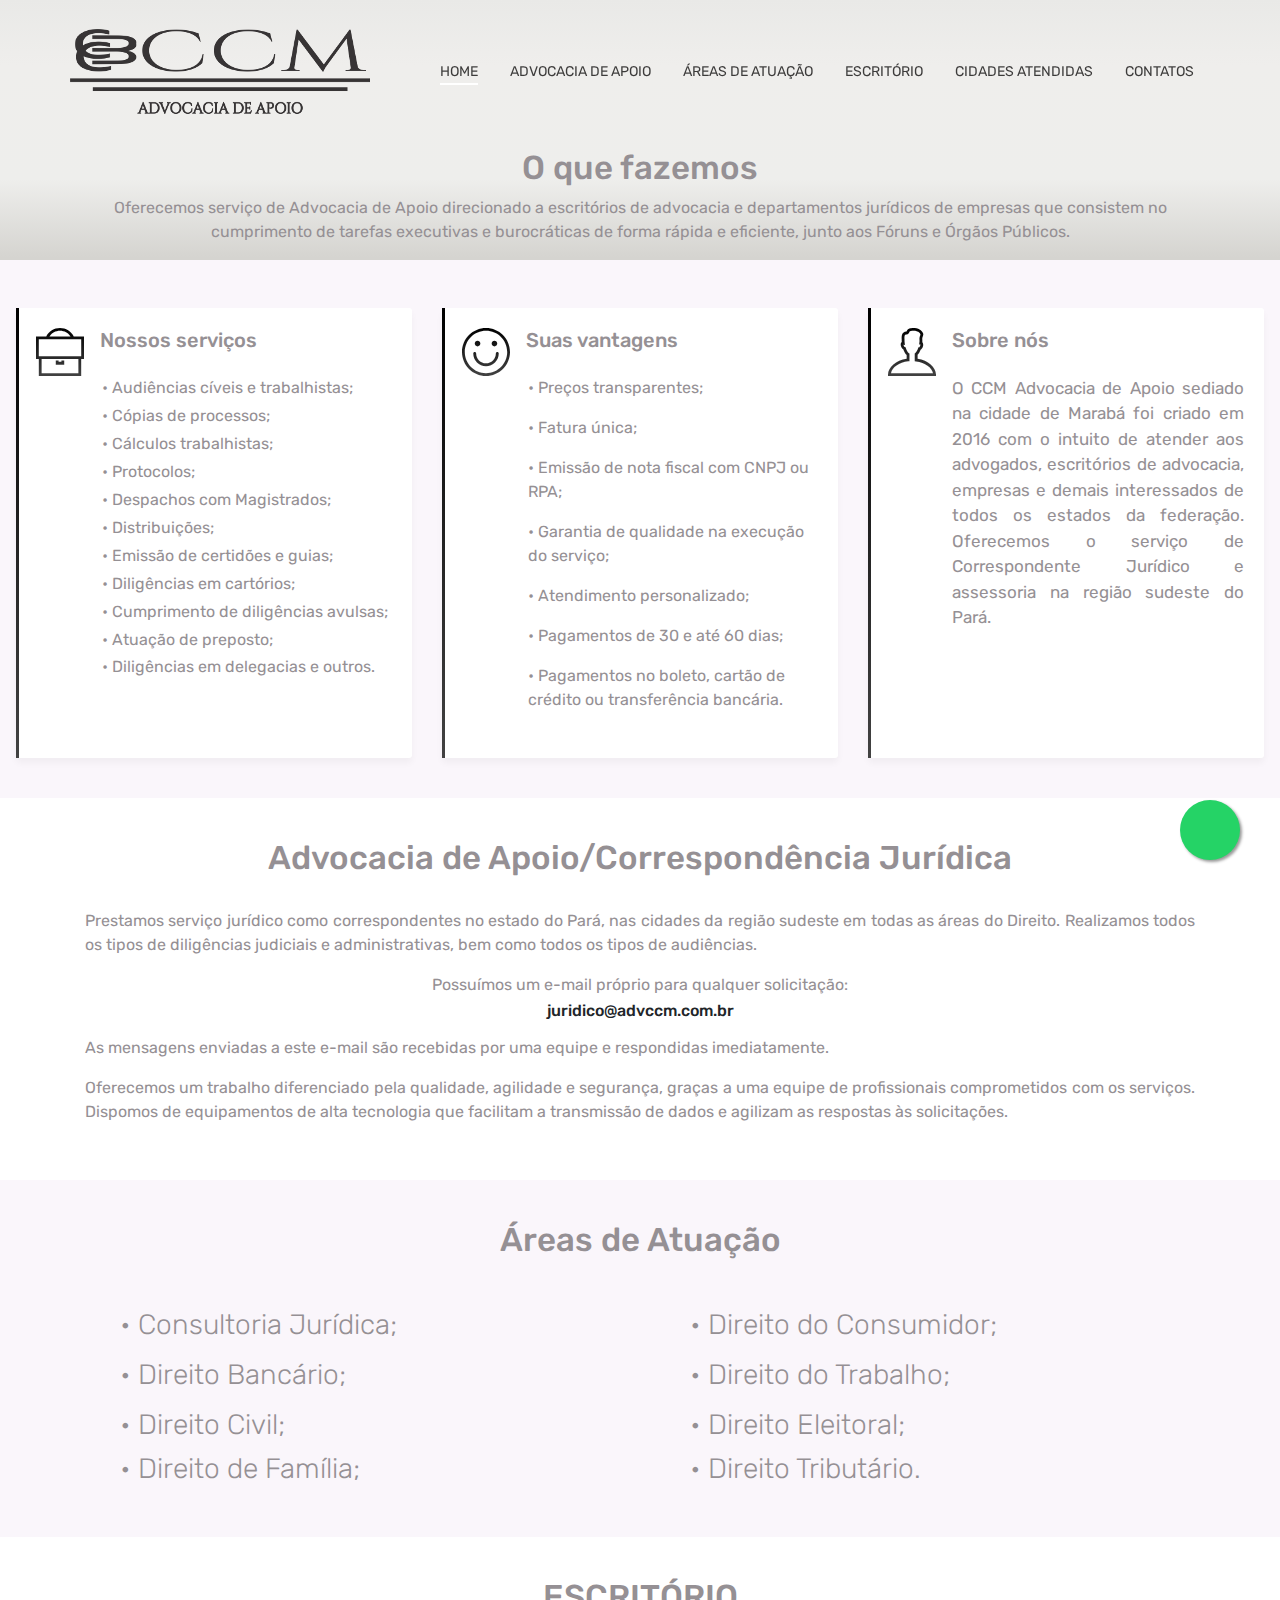
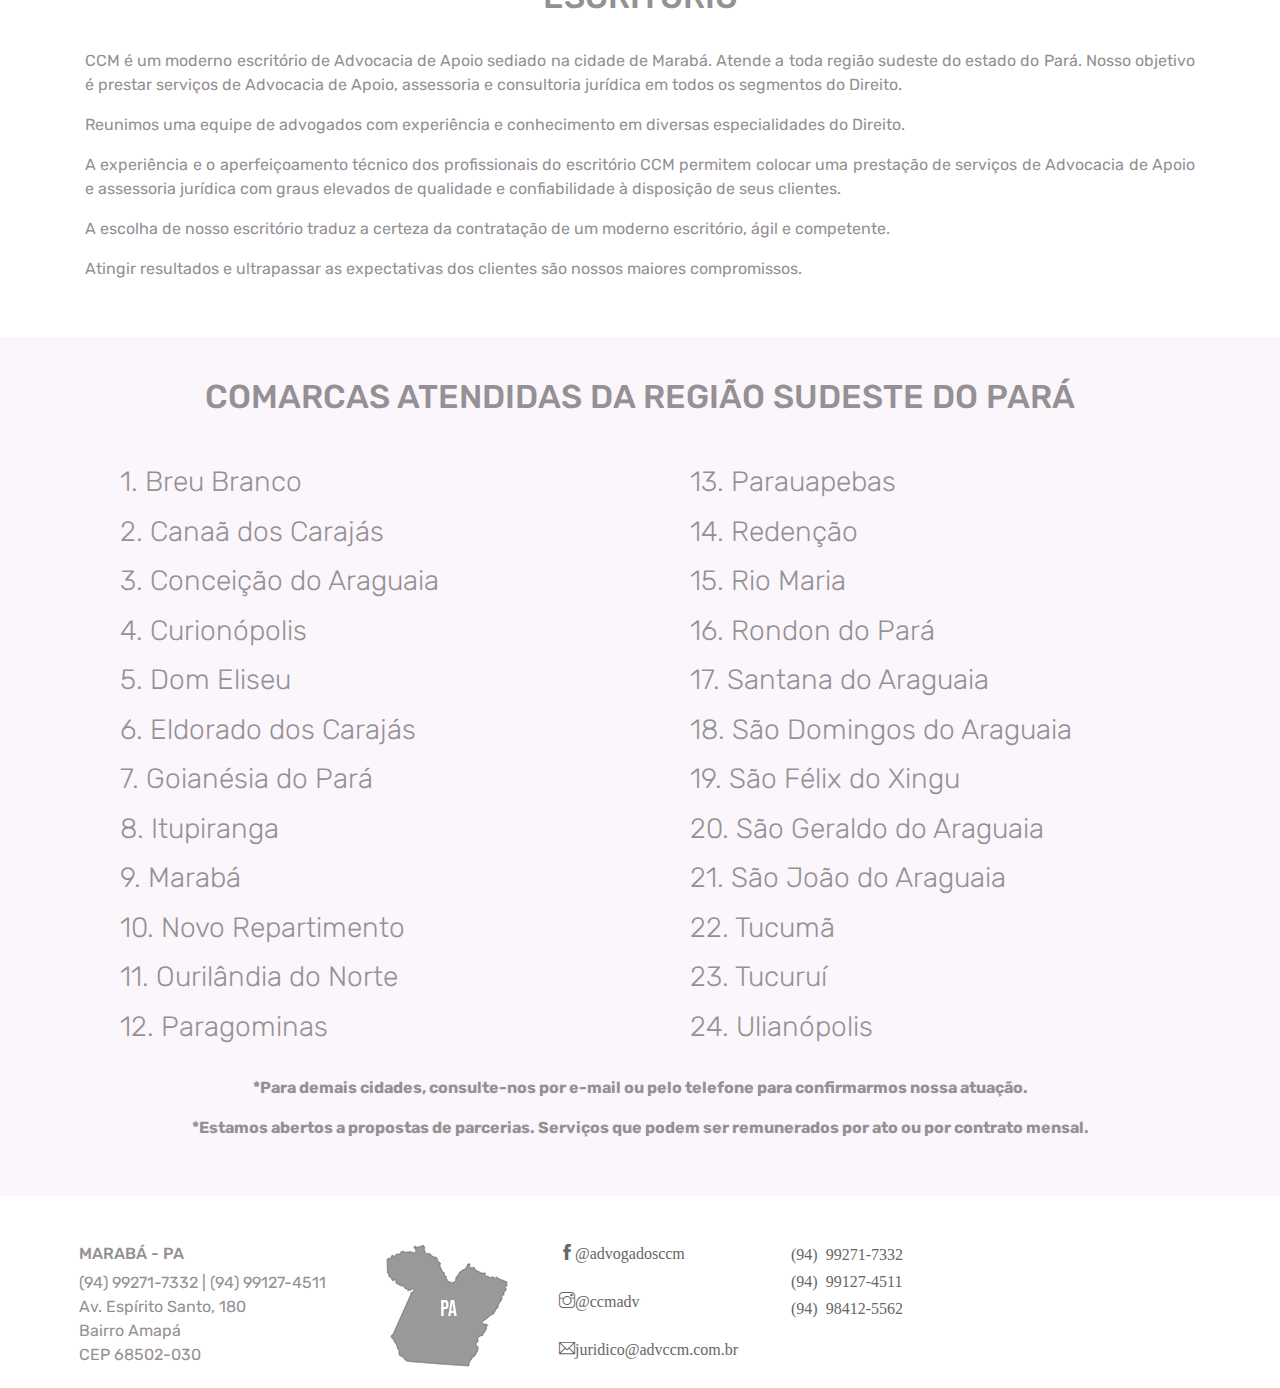
<file: index.html>
<!DOCTYPE html>
<html lang="PT-br">
  <head>
    <title>CCM - Advocacia de apoio</title>
    <!-- Required meta tags -->
    <meta charset="utf-8" />
    <meta
      name="viewport"
      content="width=device-width, initial-scale=1, shrink-to-fit=no"
    />
    <meta name="author" content="http://monolitossoutions.com.br" />
    <meta name="author" content="https://andsonjosef.github.io/" />
    <meta
      name="description"
      content="Prestamos serviço jurídico como correspondentes 
      no Estado do Pará, nas Cidades da Região Sudeste em todas as áreas do direito, 
      realizando todos os tipos de diligências judiciais e administrativas e todos os tipos de audiências."
    />
    <meta
      name="keywords"
      content="advogados em marabá, advogados em são joão do araguaia, 
      advogados em Itupiranga, advogado correspondente, ccm advogados, diligências, diligências marabá,
       correspondente juridico, serviço juridico, escritório de advocacia marabá,  
       escritório de advocacia são joão do araguaia, pará, marabá, itupiranga, são joão do araguaia"
    />
    <link rel="icon" href="images/ICONE-CCM.png" />
    <link
      rel="stylesheet"
      href="https://use.fontawesome.com/releases/v5.8.2/css/all.css"
      integrity="sha384-oS3vJWv+0UjzBfQzYUhtDYW+Pj2yciDJxpsK1OYPAYjqT085Qq/1cq5FLXAZQ7Ay"
      crossorigin="anonymous"
    />

    <!-- Font -->
    <link rel="dns-prefetch" href="//fonts.googleapis.com" />
    <link
      href="https://fonts.googleapis.com/css?family=Rubik:300,400,500"
      rel="stylesheet"
    />

    <!-- Bootstrap CSS -->
    <link rel="stylesheet" href="css/bootstrap.min.css" />
    <!-- Themify Icons -->
    <link rel="stylesheet" href="css/themify-icons.css" />
    <!-- Owl carousel -->
    <link rel="stylesheet" href="css/owl.carousel.min.css" />
    <!-- Main css -->
    <link href="css/style.css" rel="stylesheet" />
    
  </head>

  <body data-spy="scroll" data-target="#navbar" data-offset="30">
    <!-- Nav Menu -->

    <div class="nav-menu fixed-top">
      <div class="container">
        <div class="row">
          <div class="col-md-12 px-0">
            <nav class="navbar navbar-dark navbar-expand-lg px-0">
              <a class="navbar-brand" href="index.html"
                ><img src="images/logo4.png" class="img-fluid" alt="logo"
              /></a>
              <button
                class="navbar-toggler"
                type="button"
                data-toggle="collapse"
                data-target="#navbar"
                aria-controls="navbar"
                aria-expanded="false"
                aria-label="Toggle navigation"
              >
                <span class="navbar-toggler-icon"></span>
              </button>
              <div class="collapse navbar-collapse " id="navbar">
                <ul class="navbar-nav ml-auto">
                  <li class="nav-item">
                    <a class="nav-link active" style="color: #191818d6;" href="#home"
                      >HOME <span class="sr-only">(current)</span></a
                    >
                  </li>
                  <li class="nav-item">
                    <a class="nav-link" style="color: #191818d6;" href="#corresp"
                      >ADVOCACIA DE APOIO</a
                    >
                                 

                  <li class="nav-item">
                    <a class="nav-link" style="color: #191818d6;" href="#areas">ÁREAS DE ATUAÇÃO</a>
                  </li>
                 
                  </li>
                  <li class="nav-item">
                    <a class="nav-link" style="color: #191818d6;" href="#office">ESCRITÓRIO</a>
                  </li>

                  <li class="nav-item">
                    <a class="nav-link" style="color: #191818d6;" href="#cities">CIDADES ATENDIDAS</a>
                  </li>

                  <li class="nav-item">
                    <a class="nav-link" style="color: #191818d6;" href="#contact">CONTATOS</a>
                  </li>
                </ul>
              </div>
            </nav>
          </div>
        </div>
      </div>
    </div>

    <header class="bg-gradient" id="home">
      <div class="container mt-5">
        <h3>O que fazemos</h3>
        <p class="light-text mb-0 pb-3">
          Oferecemos serviço de Advocacia de Apoio direcionado a escritórios de
          advocacia e departamentos jurídicos de empresas que consistem no
          cumprimento de tarefas executivas e burocráticas de forma rápida e
          eficiente, junto aos Fóruns e Órgãos Públicos.
        </p>
      </div>
    </header>

    <div class="section light-bg pt-5">
      <div class="ml-3 mr-3">
        <div class="row">
          <div class="col-12 col-lg-4">
            <div class="card features">
              <div class="card-body">
                <div class="media">
                  <span class="ti-briefcase gradient-fill ti-3x mr-3"></span>
                  <div class="media-body">
                    <h4 class="card-title mb-4">Nossos serviços</h4>
                    <div class="card pricing season-one">
                      <ul class="list-group list-group-flush text-justify">
                        <div class="list-group-item text-left">
                          <p class="mb-1">
                            • Audiências cíveis e trabalhistas;
                          </p>
                        </div>
                        <div class="list-group-item text-left">
                          <p class="mb-1">• Cópias de processos;</p>
                        </div>
                        <div class="list-group-item text-left">
                          <p class="mb-1">• Cálculos trabalhistas;</p>
                        </div>
                        <div class="list-group-item text-left">
                          <p class="mb-1">• Protocolos;</p>
                        </div>
                        <div class="list-group-item text-left">
                          <p class="mb-1">• Despachos com Magistrados;</p>
                        </div>
                        <div class="list-group-item text-left">
                          <p class="mb-1">• Distribuições;</p>
                        </div>
                        <div class="list-group-item text-left">
                          <p class="mb-1">• Emissão de certidões e guias;</p>
                        </div>
                        <div class="list-group-item text-left">
                          <p class="mb-1">• Diligências em cartórios;</p>
                        </div>
                        <div class="list-group-item text-left">
                          <p class="mb-1">
                            • Cumprimento de diligências avulsas;
                          </p>
                        </div>
                        <div class="list-group-item text-left">
                          <p class="mb-1">• Atuação de preposto;</p>
                        </div>
                        <div class="list-group-item text-left">
                          <p class="mb-1">
                            • Diligências em delegacias e outros.
                          </p>
                        </div>
                      </ul>
                    </div>
                  </div>
                </div>
              </div>
            </div>
          </div>

          <div class="col-12 col-lg-4">
            <div class="card features">
              <div class="card-body">
                <div class="media">
                  <span class="ti-face-smile gradient-fill ti-3x mr-3"></span>
                  <div class="media-body">
                    <h4 class="card-title mb-4">Suas vantagens</h4>
                    <div class="card pricing season-one">
                      <ul class="list-group list-group-flush">
                        <div class="list-group-item text-left">
                          <p class="mb-3">• Preços transparentes;</p>
                        </div>
                        <div class="list-group-item text-left">
                          <p class="mb-3">• Fatura única;</p>
                        </div>
                        <div class="list-group-item text-left">
                          <p class="mb-3">
                            • Emissão de nota fiscal com CNPJ ou RPA;
                          </p>
                        </div>

                        <div class="list-group-item text-left">
                          <p class="mb-3">
                            • Garantia de qualidade na execução do serviço;
                          </p>
                        </div>
                        <div class="list-group-item text-left">
                          <p class="mb-3">• Atendimento personalizado;</p>
                        </div>
                        <div class="list-group-item text-left">
                          <p class="mb-3">• Pagamentos de 30 e até 60 dias;</p>
                        </div>
                        <div class="list-group-item text-left">
                          <p class="mb-3">
                            • Pagamentos no boleto, cartão de crédito ou
                            transferência bancária.
                          </p>
                        </div>
                      </ul>
                    </div>
                  </div>
                </div>
              </div>
            </div>
          </div>

          <div class="col-12 col-lg-4">
            <div class="card features">
              <div class="card-body">
                <div class="media">
                  <span class="ti-user gradient-fill ti-3x mr-3"></span>
                  <div class="media-body">
                    <h4 class="card-title mb-4">Sobre nós</h4>
                    <p
                      class="card-body-nopadding card-text"
                      style="font-size: 17px;"
                    >
                    O CCM Advocacia de Apoio sediado na cidade de Marabá foi criado em 2016 
                    com o intuito de atender aos advogados, escritórios de advocacia, empresas
                     e demais interessados de todos os estados da federação. Oferecemos o serviço 
                     de Correspondente Jurídico e assessoria na região sudeste do Pará.
                    </p>
                  </div>
                </div>
              </div>
            </div>
          </div>
        </div>
      </div>
    </div>

    <!-- // end .section -->

    <div class="section " id="corresp">
      <div class="container">
        <div class="text-center">
          <h3 class="mb-3">Advocacia de Apoio/Correspondência Jurídica</h3>
        </div>

        <div class="row pt-3">
          <div class="col-md-12">
            <p class="mb-3 text-justify">
              Prestamos serviço jurídico como correspondentes no estado do Pará,
              nas cidades da região sudeste em todas as áreas do Direito.
              Realizamos todos os tipos de diligências judiciais e
              administrativas, bem como todos os tipos de audiências.
            </p>
            <div class="text-center">
              <p class="mb-1">
                Possuímos um e-mail próprio para qualquer solicitação:
              </p>
              <h6 class="mb-3">juridico@advccm.com.br</h6>
            </div>

            <p class="mb-3 text-justify">
              As mensagens enviadas a este e-mail são recebidas por uma equipe e
              respondidas imediatamente.
            </p>
            <p class="text-justify">
              Oferecemos um trabalho diferenciado pela qualidade, agilidade e
              segurança, graças a uma equipe de profissionais comprometidos com
              os serviços. Dispomos de equipamentos de alta tecnologia que
              facilitam a transmissão de dados e agilizam as respostas às
              solicitações.
            </p>
          </div>
        </div>
      </div>
    </div>
    <!-- // end .section -->

    <div class="section light-bg" id="areas">
      <div class="container">
        <div class="section-title">
          <h3>Áreas de Atuação</h3>
        </div>

        <div class="card pricing season-one">
          <div class="row light-bg ">
            <ul class="list-group list-group-flush col-12 col-lg-6 ">
              <div class="list-group-item light-bg text-left">
                <h5 class="mb-3 ml-5">•  Consultoria Jurídica;</h5>
              </div>
              <div class="list-group-item light-bg text-left">
                <h5 class="mb-3 ml-5">• Direito Bancário;</h5>
              </div>
              <div class="list-group-item light-bg text-left ">
                <h5 class="ml-5">• Direito Civil;</h5>
              </div>
              <div class="list-group-item light-bg text-left ">
                  <h5 class="ml-5">• Direito de Família;</h5>
                </div>
            </ul>
            <ul class="list-group list-group-flush col-12 col-lg-6">
              <div class="list-group-item light-bg text-left ">
                <h5 class="mb-3 ml-5">• Direito do Consumidor;</h5>
              </div>
              <div class="list-group-item light-bg text-left ">
                <h5 class="mb-3 ml-5">• Direito do Trabalho;</h5>
              </div>
              <div class="list-group-item light-bg text-left ">
                <h5 class="ml-5">• Direito Eleitoral;</h5>
              </div>
              <div class="list-group-item light-bg text-left ">
                  <h5 class="ml-5">• Direito Tributário.</h5>
                </div>
            </ul>
          </div>
        </div>
      </div>
    </div>
    <!-- // end .section -->

    <div class="section " id="office">
      <div class="container">
        <div class="text-center">
          <h3>ESCRITÓRIO</h3>
        </div>

        <div class="row pt-4">
          <div class="col-md-12">
            <p class="mb-3 text-justify">
              CCM é um moderno escritório de Advocacia de Apoio sediado na
              cidade de Marabá. Atende a toda região sudeste do estado do Pará.
              Nosso objetivo é prestar serviços de Advocacia de Apoio,
              assessoria e consultoria jurídica em todos os segmentos do
              Direito.
            </p>
            <p class="mb-3 text-justify">
              Reunimos uma equipe de advogados com experiência e conhecimento em
              diversas especialidades do Direito.
            </p>
            <p class="mb-3 text-justify">
              A experiência e o aperfeiçoamento técnico dos profissionais do
              escritório CCM permitem colocar uma prestação de serviços de
              Advocacia de Apoio e assessoria jurídica com graus elevados de
              qualidade e confiabilidade à disposição de seus clientes.
            </p>
            <p class="mb-3 text-justify">
              A escolha de nosso escritório traduz a certeza da contratação de
              um moderno escritório, ágil e competente.
            </p>
            <p class="mb-3 text-justify">
              Atingir resultados e ultrapassar as expectativas dos clientes são
              nossos maiores compromissos.
            </p>
          </div>
        </div>
      </div>
    </div>
    <!-- // end .section -->

    <div class="section light-bg" id="cities">
      <div class="container">
        <div class="section-title">
          <h3>COMARCAS ATENDIDAS DA REGIÃO SUDESTE DO PARÁ</h3>
        </div>

        <div class="card pricing season-one">
          <div class="row light-bg">
            <ol class="list-group list-group-flush col-12  col-lg-6">
                <div class="list-group-item light-bg text-left"> <h5 class="mb-3 ml-5">1. Breu Branco</h5>
                </div>
                <div class="list-group-item light-bg text-left">
                  <h5 class="mb-3 ml-5">2. Canaã dos Carajás</h5>
                </div>
                <div class="list-group-item light-bg text-left">
                  <h5 class="mb-3 ml-5">3. Conceição do Araguaia</h5>
                </div>
                <div class="list-group-item light-bg text-left">
                  <h5 class="mb-3 ml-5">4. Curionópolis</h5>
                </div>
                <div class="list-group-item light-bg text-left">
                  <h5 class="mb-3 ml-5">5. Dom Eliseu</h5>
                </div>
                <div class="list-group-item light-bg text-left">
                  <h5 class="mb-3 ml-5">6. Eldorado dos Carajás</h5>
                </div>
                <div class="list-group-item light-bg text-left">
                  <h5 class="mb-3 ml-5">7. Goianésia do Pará</h5>
                </div>
                <div class="list-group-item light-bg text-left">
                  <h5 class="mb-3 ml-5">8. Itupiranga</h5>
                </div>
                <div class="list-group-item light-bg text-left">
                  <h5 class="mb-3 ml-5">9. Marabá</h5>
                </div>
                <div class="list-group-item light-bg text-left">
                  <h5 class="mb-3 ml-5">10. Novo Repartimento</h5>
                </div>
                <div class="list-group-item light-bg text-left">
                  <h5 class="mb-3 ml-5">11. Ourilândia do Norte</h5>
                </div>
                <div class="list-group-item light-bg text-left">
                  <h5 class="mb-3 ml-5">12. Paragominas </h5>
                </div>
            </ol>
            <ul class="list-group list-group-flush col-12 col-lg-6">
                <div class="list-group-item light-bg text-left">
                  <h5 class="mb-3 ml-5">
                    13. Parauapebas</h5>
                </div>
                <div class="list-group-item light-bg text-left">
                  <h5 class="mb-3 ml-5">
                    14. Redenção </h5>
                </div>
                <div class="list-group-item light-bg text-left">
                  <h5 class="mb-3 ml-5">
                    15. Rio Maria</h5>
                </div>
                <div class="list-group-item light-bg text-left">
                  <h5 class="mb-3 ml-5">
                    16. Rondon do Pará</h5>
                </div>
                <div class="list-group-item light-bg text-left">
                  <h5 class="mb-3 ml-5">
                    17. Santana do Araguaia</h5>
                </div>
                <div class="list-group-item light-bg text-left">
                  <h5 class="mb-3 ml-5">
                    18. São Domingos do Araguaia</h5>
                </div>
                <div class="list-group-item light-bg text-left">
                  <h5 class="mb-3 ml-5">
                    19. São Félix do Xingu</h5>
                </div>
                <div class="list-group-item light-bg text-left">
                  <h5 class="mb-3 ml-5">
                    20. São Geraldo do Araguaia</h5>
                </div>
                <div class="list-group-item light-bg text-left">
                  <h5 class="mb-3 ml-5">
                    21. São João do Araguaia</h5>
                </div>
                <div class="list-group-item light-bg text-left">
                  <h5 class="mb-3 ml-5">
                    22. Tucumã</h5>
                </div>
                <div class="list-group-item light-bg text-left">
                  <h5 class="mb-3 ml-5">
                    23. Tucuruí</h5>
                </div>
                <div class="list-group-item light-bg text-left">
                  <h5 class="mb-3 ml-5">
                    24. Ulianópolis</h5>
                </div>
            </ul>
          </div>
        </div>
        <div class="row pt-3">
          <div class="col-md-12 text-center">
            <p class="mediun -3" style="font-weight: bold">
              *Para demais cidades, consulte-nos por e-mail ou pelo telefone
              para confirmarmos nossa atuação.
            </p>
            <p style="font-weight: bold">
              *Estamos abertos a propostas de parcerias. Serviços que podem ser
              remunerados por ato ou por contrato mensal.
            </p>
          </div>
        </div>
      </div>
    </div>
    <!-- // end .section -->

    <footer class="text-left">
      <section
        id="contact"
        class="row inforow "
        style="margin: 0 auto; max-width: 72em;
      width: 100%;"
      >
        <div class="col-12 col-md-3 pr-3 mt-5" style="color: #959094">
          <h6>MARABÁ - PA</h6>
          <address>
            <span>(94) 99271-7332 | (94) 99127-4511</span><br />
            Av. Espírito Santo, <span class="medium">180</span><br />
            Bairro Amapá<br />
            CEP <span class="medium">68502-030</span>
          </address>
        </div>

        <div class="col-md-2 pr-3 mt-5">
          <div class="text-center">
            <img src="images/pa.png" />
          </div>
        </div>
        <div class="col-12 col-md-4 mt-5" style="color: #959094">
          <div class="row">
            <div class="col-12 col-md-7">
              <a target="blank" href="https://www.facebook.com/advogadosccm/">
                <h6 class="ti-facebook">@advogadosccm</h6>
              </a>
              <br />
              <a target="blank" href="https://www.instagram.com/ccmadv/">
                <h6 class="ti-instagram">@ccmadv</h6></a
              >
              <br />
              <a target="blank" href="mailto: juridico@advccm.com.br">
                <h6 class="ti-email">juridico@advccm.com.br</h6></a
              >
              <br />
            </div>
            <div class="col-12 col-md-5 ">
              <a
                class="faIcon"
                target="blank"
                href="https://api.whatsapp.com/send?phone=5594992717332"
              >
                <i class="fab fa-whatsapp"></i>
                <h6 class="faText ml-2">(94) 99271-7332</h6></a
              >
              
              <a
                target="blank"
                href="https://api.whatsapp.com/send?phone=5594991274511"
                class="faIcon">
                <i class="fab fa-whatsapp"></i>
                <h6 class="faText ml-2">(94) 99127-4511</h6></a>
              
              <a
                target="blank"
                href="https://api.whatsapp.com/send?phone=5594984125562"
                class="faIcon">
                <i class="fab fa-whatsapp"></i>
                <h6 class="faText ml-2">(94) 98412-5562</h6></a>
            </div>
            <div>
              <a
                class="float"
                target="blank"
                href="https://api.whatsapp.com/send?phone=5594992717332"
              >
                <i class="fab fa-whatsapp my-float"></i>
              </a>
            </div>
          </div>
        </div>
      </section>
    </footer>

    <!-- jQuery and Bootstrap -->
    <script src="js/jquery-3.2.1.min.js"></script>
    <script src="js/bootstrap.bundle.min.js"></script>
    <!-- Plugins JS -->
    <script src="js/owl.carousel.min.js"></script>
    <!-- Custom JS -->
    <script src="js/script.js"></script>


    <script async src="https://www.googletagmanager.com/gtag/js?id=AW-742359905"></script>
      <script>
        window.dataLayer = window.dataLayer || [];
        function gtag(){dataLayer.push(arguments);}
        gtag('js', new Date());

        gtag('config', 'AW-742359905');
      </script>


  </body>
</html>
</file>
<file: css/themify-icons.css>
@font-face {
    font-family: 'themify';
    src: url('../fonts/themify.eot?-fvbane');
    src: url('../fonts/themify.eot?#iefix-fvbane') format('embedded-opentype'), url('../fonts/themify.woff?-fvbane') format('woff'), url('../fonts/themify.ttf?-fvbane') format('truetype'), url('../fonts/themify.svg?-fvbane#themify') format('svg');
    font-weight: normal;
    font-style: normal;
}

[class^="ti-"],
[class*=" ti-"] {
    font-family: 'themify';
    speak: none;
    font-style: normal;
    font-weight: normal;
    font-variant: normal;
    text-transform: none;
    line-height: 1;
    /* Better Font Rendering =========== */
    -webkit-font-smoothing: antialiased;
    -moz-osx-font-smoothing: grayscale;
}

.ti-wand:before {
    content: "\e600";
}

.ti-volume:before {
    content: "\e601";
}

.ti-user:before {
    content: "\e602";
}

.ti-unlock:before {
    content: "\e603";
}

.ti-unlink:before {
    content: "\e604";
}

.ti-trash:before {
    content: "\e605";
}

.ti-thought:before {
    content: "\e606";
}

.ti-target:before {
    content: "\e607";
}

.ti-tag:before {
    content: "\e608";
}

.ti-tablet:before {
    content: "\e609";
}

.ti-star:before {
    content: "\e60a";
}

.ti-spray:before {
    content: "\e60b";
}

.ti-signal:before {
    content: "\e60c";
}

.ti-shopping-cart:before {
    content: "\e60d";
}

.ti-shopping-cart-full:before {
    content: "\e60e";
}

.ti-settings:before {
    content: "\e60f";
}

.ti-search:before {
    content: "\e610";
}

.ti-zoom-in:before {
    content: "\e611";
}

.ti-zoom-out:before {
    content: "\e612";
}

.ti-cut:before {
    content: "\e613";
}

.ti-ruler:before {
    content: "\e614";
}

.ti-ruler-pencil:before {
    content: "\e615";
}

.ti-ruler-alt:before {
    content: "\e616";
}

.ti-bookmark:before {
    content: "\e617";
}

.ti-bookmark-alt:before {
    content: "\e618";
}

.ti-reload:before {
    content: "\e619";
}

.ti-plus:before {
    content: "\e61a";
}

.ti-pin:before {
    content: "\e61b";
}

.ti-pencil:before {
    content: "\e61c";
}

.ti-pencil-alt:before {
    content: "\e61d";
}

.ti-paint-roller:before {
    content: "\e61e";
}

.ti-paint-bucket:before {
    content: "\e61f";
}

.ti-na:before {
    content: "\e620";
}

.ti-mobile:before {
    content: "\e621";
}

.ti-minus:before {
    content: "\e622";
}

.ti-medall:before {
    content: "\e623";
}

.ti-medall-alt:before {
    content: "\e624";
}

.ti-marker:before {
    content: "\e625";
}

.ti-marker-alt:before {
    content: "\e626";
}

.ti-arrow-up:before {
    content: "\e627";
}

.ti-arrow-right:before {
    content: "\e628";
}

.ti-arrow-left:before {
    content: "\e629";
}

.ti-arrow-down:before {
    content: "\e62a";
}

.ti-lock:before {
    content: "\e62b";
}

.ti-location-arrow:before {
    content: "\e62c";
}

.ti-link:before {
    content: "\e62d";
}

.ti-layout:before {
    content: "\e62e";
}

.ti-layers:before {
    content: "\e62f";
}

.ti-layers-alt:before {
    content: "\e630";
}

.ti-key:before {
    content: "\e631";
}

.ti-import:before {
    content: "\e632";
}

.ti-image:before {
    content: "\e633";
}

.ti-heart:before {
    content: "\e634";
}

.ti-heart-broken:before {
    content: "\e635";
}

.ti-hand-stop:before {
    content: "\e636";
}

.ti-hand-open:before {
    content: "\e637";
}

.ti-hand-drag:before {
    content: "\e638";
}

.ti-folder:before {
    content: "\e639";
}

.ti-flag:before {
    content: "\e63a";
}

.ti-flag-alt:before {
    content: "\e63b";
}

.ti-flag-alt-2:before {
    content: "\e63c";
}

.ti-eye:before {
    content: "\e63d";
}

.ti-export:before {
    content: "\e63e";
}

.ti-exchange-vertical:before {
    content: "\e63f";
}

.ti-desktop:before {
    content: "\e640";
}

.ti-cup:before {
    content: "\e641";
}

.ti-crown:before {
    content: "\e642";
}

.ti-comments:before {
    content: "\e643";
}

.ti-comment:before {
    content: "\e644";
}

.ti-comment-alt:before {
    content: "\e645";
}

.ti-close:before {
    content: "\e646";
}

.ti-clip:before {
    content: "\e647";
}

.ti-angle-up:before {
    content: "\e648";
}

.ti-angle-right:before {
    content: "\e649";
}

.ti-angle-left:before {
    content: "\e64a";
}

.ti-angle-down:before {
    content: "\e64b";
}

.ti-check:before {
    content: "\e64c";
}

.ti-check-box:before {
    content: "\e64d";
}

.ti-camera:before {
    content: "\e64e";
}

.ti-announcement:before {
    content: "\e64f";
}

.ti-brush:before {
    content: "\e650";
}

.ti-briefcase:before {
    content: "\e651";
}

.ti-bolt:before {
    content: "\e652";
}

.ti-bolt-alt:before {
    content: "\e653";
}

.ti-blackboard:before {
    content: "\e654";
}

.ti-bag:before {
    content: "\e655";
}

.ti-move:before {
    content: "\e656";
}

.ti-arrows-vertical:before {
    content: "\e657";
}

.ti-arrows-horizontal:before {
    content: "\e658";
}

.ti-fullscreen:before {
    content: "\e659";
}

.ti-arrow-top-right:before {
    content: "\e65a";
}

.ti-arrow-top-left:before {
    content: "\e65b";
}

.ti-arrow-circle-up:before {
    content: "\e65c";
}

.ti-arrow-circle-right:before {
    content: "\e65d";
}

.ti-arrow-circle-left:before {
    content: "\e65e";
}

.ti-arrow-circle-down:before {
    content: "\e65f";
}

.ti-angle-double-up:before {
    content: "\e660";
}

.ti-angle-double-right:before {
    content: "\e661";
}

.ti-angle-double-left:before {
    content: "\e662";
}

.ti-angle-double-down:before {
    content: "\e663";
}

.ti-zip:before {
    content: "\e664";
}

.ti-world:before {
    content: "\e665";
}

.ti-wheelchair:before {
    content: "\e666";
}

.ti-view-list:before {
    content: "\e667";
}

.ti-view-list-alt:before {
    content: "\e668";
}

.ti-view-grid:before {
    content: "\e669";
}

.ti-uppercase:before {
    content: "\e66a";
}

.ti-upload:before {
    content: "\e66b";
}

.ti-underline:before {
    content: "\e66c";
}

.ti-truck:before {
    content: "\e66d";
}

.ti-timer:before {
    content: "\e66e";
}

.ti-ticket:before {
    content: "\e66f";
}

.ti-thumb-up:before {
    content: "\e670";
}

.ti-thumb-down:before {
    content: "\e671";
}

.ti-text:before {
    content: "\e672";
}

.ti-stats-up:before {
    content: "\e673";
}

.ti-stats-down:before {
    content: "\e674";
}

.ti-split-v:before {
    content: "\e675";
}

.ti-split-h:before {
    content: "\e676";
}

.ti-smallcap:before {
    content: "\e677";
}

.ti-shine:before {
    content: "\e678";
}

.ti-shift-right:before {
    content: "\e679";
}

.ti-shift-left:before {
    content: "\e67a";
}

.ti-shield:before {
    content: "\e67b";
}

.ti-notepad:before {
    content: "\e67c";
}

.ti-server:before {
    content: "\e67d";
}

.ti-quote-right:before {
    content: "\e67e";
}

.ti-quote-left:before {
    content: "\e67f";
}

.ti-pulse:before {
    content: "\e680";
}

.ti-printer:before {
    content: "\e681";
}

.ti-power-off:before {
    content: "\e682";
}

.ti-plug:before {
    content: "\e683";
}

.ti-pie-chart:before {
    content: "\e684";
}

.ti-paragraph:before {
    content: "\e685";
}

.ti-panel:before {
    content: "\e686";
}

.ti-package:before {
    content: "\e687";
}

.ti-music:before {
    content: "\e688";
}

.ti-music-alt:before {
    content: "\e689";
}

.ti-mouse:before {
    content: "\e68a";
}

.ti-mouse-alt:before {
    content: "\e68b";
}

.ti-money:before {
    content: "\e68c";
}

.ti-microphone:before {
    content: "\e68d";
}

.ti-menu:before {
    content: "\e68e";
}

.ti-menu-alt:before {
    content: "\e68f";
}

.ti-map:before {
    content: "\e690";
}

.ti-map-alt:before {
    content: "\e691";
}

.ti-loop:before {
    content: "\e692";
}

.ti-location-pin:before {
    content: "\e693";
}

.ti-list:before {
    content: "\e694";
}

.ti-light-bulb:before {
    content: "\e695";
}

.ti-Italic:before {
    content: "\e696";
}

.ti-info:before {
    content: "\e697";
}

.ti-infinite:before {
    content: "\e698";
}

.ti-id-badge:before {
    content: "\e699";
}

.ti-hummer:before {
    content: "\e69a";
}

.ti-home:before {
    content: "\e69b";
}

.ti-help:before {
    content: "\e69c";
}

.ti-headphone:before {
    content: "\e69d";
}

.ti-harddrives:before {
    content: "\e69e";
}

.ti-harddrive:before {
    content: "\e69f";
}

.ti-gift:before {
    content: "\e6a0";
}

.ti-game:before {
    content: "\e6a1";
}

.ti-filter:before {
    content: "\e6a2";
}

.ti-files:before {
    content: "\e6a3";
}

.ti-file:before {
    content: "\e6a4";
}

.ti-eraser:before {
    content: "\e6a5";
}

.ti-envelope:before {
    content: "\e6a6";
}

.ti-download:before {
    content: "\e6a7";
}

.ti-direction:before {
    content: "\e6a8";
}

.ti-direction-alt:before {
    content: "\e6a9";
}

.ti-dashboard:before {
    content: "\e6aa";
}

.ti-control-stop:before {
    content: "\e6ab";
}

.ti-control-shuffle:before {
    content: "\e6ac";
}

.ti-control-play:before {
    content: "\e6ad";
}

.ti-control-pause:before {
    content: "\e6ae";
}

.ti-control-forward:before {
    content: "\e6af";
}

.ti-control-backward:before {
    content: "\e6b0";
}

.ti-cloud:before {
    content: "\e6b1";
}

.ti-cloud-up:before {
    content: "\e6b2";
}

.ti-cloud-down:before {
    content: "\e6b3";
}

.ti-clipboard:before {
    content: "\e6b4";
}

.ti-car:before {
    content: "\e6b5";
}

.ti-calendar:before {
    content: "\e6b6";
}

.ti-book:before {
    content: "\e6b7";
}

.ti-bell:before {
    content: "\e6b8";
}

.ti-basketball:before {
    content: "\e6b9";
}

.ti-bar-chart:before {
    content: "\e6ba";
}

.ti-bar-chart-alt:before {
    content: "\e6bb";
}

.ti-back-right:before {
    content: "\e6bc";
}

.ti-back-left:before {
    content: "\e6bd";
}

.ti-arrows-corner:before {
    content: "\e6be";
}

.ti-archive:before {
    content: "\e6bf";
}

.ti-anchor:before {
    content: "\e6c0";
}

.ti-align-right:before {
    content: "\e6c1";
}

.ti-align-left:before {
    content: "\e6c2";
}

.ti-align-justify:before {
    content: "\e6c3";
}

.ti-align-center:before {
    content: "\e6c4";
}

.ti-alert:before {
    content: "\e6c5";
}

.ti-alarm-clock:before {
    content: "\e6c6";
}

.ti-agenda:before {
    content: "\e6c7";
}

.ti-write:before {
    content: "\e6c8";
}

.ti-window:before {
    content: "\e6c9";
}

.ti-widgetized:before {
    content: "\e6ca";
}

.ti-widget:before {
    content: "\e6cb";
}

.ti-widget-alt:before {
    content: "\e6cc";
}

.ti-wallet:before {
    content: "\e6cd";
}

.ti-video-clapper:before {
    content: "\e6ce";
}

.ti-video-camera:before {
    content: "\e6cf";
}

.ti-vector:before {
    content: "\e6d0";
}

.ti-themify-logo:before {
    content: "\e6d1";
}

.ti-themify-favicon:before {
    content: "\e6d2";
}

.ti-themify-favicon-alt:before {
    content: "\e6d3";
}

.ti-support:before {
    content: "\e6d4";
}

.ti-stamp:before {
    content: "\e6d5";
}

.ti-split-v-alt:before {
    content: "\e6d6";
}

.ti-slice:before {
    content: "\e6d7";
}

.ti-shortcode:before {
    content: "\e6d8";
}

.ti-shift-right-alt:before {
    content: "\e6d9";
}

.ti-shift-left-alt:before {
    content: "\e6da";
}

.ti-ruler-alt-2:before {
    content: "\e6db";
}

.ti-receipt:before {
    content: "\e6dc";
}

.ti-pin2:before {
    content: "\e6dd";
}

.ti-pin-alt:before {
    content: "\e6de";
}

.ti-pencil-alt2:before {
    content: "\e6df";
}

.ti-palette:before {
    content: "\e6e0";
}

.ti-more:before {
    content: "\e6e1";
}

.ti-more-alt:before {
    content: "\e6e2";
}

.ti-microphone-alt:before {
    content: "\e6e3";
}

.ti-magnet:before {
    content: "\e6e4";
}

.ti-line-double:before {
    content: "\e6e5";
}

.ti-line-dotted:before {
    content: "\e6e6";
}

.ti-line-dashed:before {
    content: "\e6e7";
}

.ti-layout-width-full:before {
    content: "\e6e8";
}

.ti-layout-width-default:before {
    content: "\e6e9";
}

.ti-layout-width-default-alt:before {
    content: "\e6ea";
}

.ti-layout-tab:before {
    content: "\e6eb";
}

.ti-layout-tab-window:before {
    content: "\e6ec";
}

.ti-layout-tab-v:before {
    content: "\e6ed";
}

.ti-layout-tab-min:before {
    content: "\e6ee";
}

.ti-layout-slider:before {
    content: "\e6ef";
}

.ti-layout-slider-alt:before {
    content: "\e6f0";
}

.ti-layout-sidebar-right:before {
    content: "\e6f1";
}

.ti-layout-sidebar-none:before {
    content: "\e6f2";
}

.ti-layout-sidebar-left:before {
    content: "\e6f3";
}

.ti-layout-placeholder:before {
    content: "\e6f4";
}

.ti-layout-menu:before {
    content: "\e6f5";
}

.ti-layout-menu-v:before {
    content: "\e6f6";
}

.ti-layout-menu-separated:before {
    content: "\e6f7";
}

.ti-layout-menu-full:before {
    content: "\e6f8";
}

.ti-layout-media-right-alt:before {
    content: "\e6f9";
}

.ti-layout-media-right:before {
    content: "\e6fa";
}

.ti-layout-media-overlay:before {
    content: "\e6fb";
}

.ti-layout-media-overlay-alt:before {
    content: "\e6fc";
}

.ti-layout-media-overlay-alt-2:before {
    content: "\e6fd";
}

.ti-layout-media-left-alt:before {
    content: "\e6fe";
}

.ti-layout-media-left:before {
    content: "\e6ff";
}

.ti-layout-media-center-alt:before {
    content: "\e700";
}

.ti-layout-media-center:before {
    content: "\e701";
}

.ti-layout-list-thumb:before {
    content: "\e702";
}

.ti-layout-list-thumb-alt:before {
    content: "\e703";
}

.ti-layout-list-post:before {
    content: "\e704";
}

.ti-layout-list-large-image:before {
    content: "\e705";
}

.ti-layout-line-solid:before {
    content: "\e706";
}

.ti-layout-grid4:before {
    content: "\e707";
}

.ti-layout-grid3:before {
    content: "\e708";
}

.ti-layout-grid2:before {
    content: "\e709";
}

.ti-layout-grid2-thumb:before {
    content: "\e70a";
}

.ti-layout-cta-right:before {
    content: "\e70b";
}

.ti-layout-cta-left:before {
    content: "\e70c";
}

.ti-layout-cta-center:before {
    content: "\e70d";
}

.ti-layout-cta-btn-right:before {
    content: "\e70e";
}

.ti-layout-cta-btn-left:before {
    content: "\e70f";
}

.ti-layout-column4:before {
    content: "\e710";
}

.ti-layout-column3:before {
    content: "\e711";
}

.ti-layout-column2:before {
    content: "\e712";
}

.ti-layout-accordion-separated:before {
    content: "\e713";
}

.ti-layout-accordion-merged:before {
    content: "\e714";
}

.ti-layout-accordion-list:before {
    content: "\e715";
}

.ti-ink-pen:before {
    content: "\e716";
}

.ti-info-alt:before {
    content: "\e717";
}

.ti-help-alt:before {
    content: "\e718";
}

.ti-headphone-alt:before {
    content: "\e719";
}

.ti-hand-point-up:before {
    content: "\e71a";
}

.ti-hand-point-right:before {
    content: "\e71b";
}

.ti-hand-point-left:before {
    content: "\e71c";
}

.ti-hand-point-down:before {
    content: "\e71d";
}

.ti-gallery:before {
    content: "\e71e";
}

.ti-face-smile:before {
    content: "\e71f";
}

.ti-face-sad:before {
    content: "\e720";
}

.ti-credit-card:before {
    content: "\e721";
}

.ti-control-skip-forward:before {
    content: "\e722";
}

.ti-control-skip-backward:before {
    content: "\e723";
}

.ti-control-record:before {
    content: "\e724";
}

.ti-control-eject:before {
    content: "\e725";
}

.ti-comments-smiley:before {
    content: "\e726";
}

.ti-brush-alt:before {
    content: "\e727";
}

.ti-youtube:before {
    content: "\e728";
}

.ti-vimeo:before {
    content: "\e729";
}

.ti-twitter:before {
    content: "\e72a";
}

.ti-time:before {
    content: "\e72b";
}

.ti-tumblr:before {
    content: "\e72c";
}

.ti-skype:before {
    content: "\e72d";
}

.ti-share:before {
    content: "\e72e";
}

.ti-share-alt:before {
    content: "\e72f";
}

.ti-rocket:before {
    content: "\e730";
}

.ti-pinterest:before {
    content: "\e731";
}

.ti-new-window:before {
    content: "\e732";
}

.ti-microsoft:before {
    content: "\e733";
}

.ti-list-ol:before {
    content: "\e734";
}

.ti-linkedin:before {
    content: "\e735";
}

.ti-layout-sidebar-2:before {
    content: "\e736";
}

.ti-layout-grid4-alt:before {
    content: "\e737";
}

.ti-layout-grid3-alt:before {
    content: "\e738";
}

.ti-layout-grid2-alt:before {
    content: "\e739";
}

.ti-layout-column4-alt:before {
    content: "\e73a";
}

.ti-layout-column3-alt:before {
    content: "\e73b";
}

.ti-layout-column2-alt:before {
    content: "\e73c";
}

.ti-instagram:before {
    content: "\e73d";
}

.ti-google:before {
    content: "\e73e";
}

.ti-github:before {
    content: "\e73f";
}

.ti-flickr:before {
    content: "\e740";
}

.ti-facebook:before {
    content: "\e741";
}

.ti-dropbox:before {
    content: "\e742";
}

.ti-dribbble:before {
    content: "\e743";
}

.ti-apple:before {
    content: "\e744";
}

.ti-android:before {
    content: "\e745";
}

.ti-save:before {
    content: "\e746";
}

.ti-save-alt:before {
    content: "\e747";
}

.ti-yahoo:before {
    content: "\e748";
}

.ti-wordpress:before {
    content: "\e749";
}

.ti-vimeo-alt:before {
    content: "\e74a";
}

.ti-twitter-alt:before {
    content: "\e74b";
}

.ti-tumblr-alt:before {
    content: "\e74c";
}

.ti-trello:before {
    content: "\e74d";
}

.ti-stack-overflow:before {
    content: "\e74e";
}

.ti-soundcloud:before {
    content: "\e74f";
}

.ti-sharethis:before {
    content: "\e750";
}

.ti-sharethis-alt:before {
    content: "\e751";
}

.ti-reddit:before {
    content: "\e752";
}

.ti-pinterest-alt:before {
    content: "\e753";
}

.ti-microsoft-alt:before {
    content: "\e754";
}

.ti-linux:before {
    content: "\e755";
}

.ti-jsfiddle:before {
    content: "\e756";
}

.ti-joomla:before {
    content: "\e757";
}

.ti-html5:before {
    content: "\e758";
}

.ti-flickr-alt:before {
    content: "\e759";
}

.ti-email:before {
    content: "\e75a";
}

.ti-drupal:before {
    content: "\e75b";
}

.ti-dropbox-alt:before {
    content: "\e75c";
}

.ti-css3:before {
    content: "\e75d";
}

.ti-rss:before {
    content: "\e75e";
}

.ti-rss-alt:before {
    content: "\e75f";
}

.ti-lg {
    font-size: 1.33333333em;
    line-height: 0.75em;
    vertical-align: -15%;
}

.ti-2x {
    font-size: 2em;
}

.ti-3x {
    font-size: 3em;
}

.ti-4x {
    font-size: 4em;
}

.ti-5x {
    font-size: 5em;
}
</file>
<file: css/style.css>
@charset "UTF-8";
/*

Style   : MobApp CSS
Version : 1.0
Author  : Surjith S M
URI     : https://surjithctly.in/

Copyright © All rights Reserved 

*/

/*------------------------
[TABLE OF CONTENTS]
    
1. GLOBAL STYLES
2. NAVBAR
3. HERO
4. TABS
5. TESTIMONIALS
6. IMAGE GALLERY
7. PRICING
8. CALL TO ACTION
9. FOOTER

------------------------*/

.faIcon {
    display: -webkit-box;
}

.faText {
    font-family: 'themify';
}

#contato h5 {
    padding: 0;
}

.inforow {
    margin: 0 auto;
    max-width: 64em;
    width: 100%;
}

.principal h5 {
    padding-left: 15px;
}

/* GLOBAL
----------------------*/

body {
    font-family: 'Rubik', sans-serif;
    position: relative;
}

a {
    color: #666666;
}

a:hover, a:focus {
    color: #666666;
}

h1 {
    font-size: 60px;
    font-weight: 300;
    letter-spacing: -1px;
    margin-bottom: 1.5rem;
}

h2 {
    font-size: 45px;
    font-weight: 300;
    color: #959094;
    letter-spacing: -1px;
    margin-bottom: 1rem;
}

h3 {
    color: #959094;
    font-size: 33px;
    font-weight: 500;
}

h4 {
    font-size: 20px;
    font-weight: 500;
    color: #959094;
}

h5 {
    font-size: 28px;
    font-weight: 300;
    color: #959094;
    margin-bottom: 0.7rem;
}

p {
    color: #959094;
}

p.lead {
    color: #e38cb7;
    margin-bottom: 2rem;
}

.text-primary {
    color: #ffffff !important;
}

.light-font {
    font-weight: 300;
}

.btn {
    font-size: 12px;
    font-weight: 400;
    text-transform: uppercase;
    padding: 0.375rem 1.35rem;
    transition: all 0.3s ease;
}

.btn-outline-light:hover {
    color: #666666;
}

.btn-primary {
    border-radius: 3px;
    background-image: -moz-linear-gradient( 122deg, #e54595 0%, #fd378e 100%);
    background-image: -webkit-linear-gradient( 122deg, #e54595 0%, #fd378e 100%);
    background-image: -ms-linear-gradient( 122deg, #e54595 0%, #fd378e 100%);
    background-image: linear-gradient( 122deg, #e54595 0%, #fd378e 100%);
    box-shadow: 0px 9px 32px 0px rgba(0, 0, 0, 0.2);
    font-weight: 500;
    padding: 0.6rem 2rem;
    border: 0;
}

.btn-primary:hover, .btn-primary:focus, .btn-primary:active, .btn-primary:not([disabled]):not(.disabled).active, .btn-primary:not([disabled]):not(.disabled):active, .show>.btn-primary.dropdown-toggle {
    background-image: linear-gradient( 122deg, #4b4b4b 0%, #3d3d3d 100%);
    box-shadow: 0px 9px 32px 0px rgba(0, 0, 0, 0.3);
    color: #FFF;
}

.btn-light {
    border-radius: 3px;
    background: #FFF;
    box-shadow: 0px 9px 32px 0px rgba(0, 0, 0, 0.26);
    font-size: 14px;
    font-weight: 500;
    color: #633991;
    margin: 0.5rem;
    padding: 0.7rem 1.6rem;
    line-height: 1.8;
}

.btn-group-lg>.btn, .btn-lg {
    padding: 0.8rem 1rem;
    font-size: 15px;
}

.light-bg {
    background-color: #faf6fb;
}

.section {
    padding: 40px 0;
}

.section-title {
    text-align: center;
    margin-bottom: 3rem;
}

.section-title small {
    color: #998a9b;
}

@media (max-width:767px) {
    h1 {
        font-size: 40px;
    }
    h2 {
        font-size: 30px;
    }
}

/* NAVBAR
----------------------*/

.nav-menu {
    padding: 1rem 0;
    transition: all 0.3s ease;
}

.nav-menu.is-scrolling, .nav-menu.menu-is-open {
    /*background-color: rgb(0, 0, 0);
    background: -moz-linear-gradient(135deg, rgb(42, 42, 42) 0%, rgb(0, 0, 0) 100%);
    background: -webkit-linear-gradient(135deg, rgb(42, 42, 42) 0%, rgb(0, 0, 0) 100%);
    background: linear-gradient(135deg, rgb(42, 42, 42) 0%, rgb(0, 0, 0) 100%);
    */
    background-image: linear-gradient(to top, #d5d4d0 0%, #d5d4d0 1%, #eeeeec 31%, #efeeec 75%, #e9e9e7 100%);
    -webkit-box-shadow: 0px 5px 23px 0px rgba(0, 0, 0, 0.1);
    -moz-box-shadow: 0px 5px 23px 0px rgba(0, 0, 0, 0.1);
    box-shadow: 0px 5px 23px 0px rgba(0, 0, 0, 0.1);
}

.nav-menu.is-scrolling {
    padding: 0;
}

.navbar-nav .nav-link {
    position: relative;
}

@media (min-width: 992px) {
    .navbar-expand-lg .navbar-nav .nav-link {
        padding-right: 1rem;
        padding-left: 1rem;
        font-size: 14px;
    }
    .navbar-nav>.nav-item>.nav-link.active:after {
        content: "";
        border-bottom: 2px solid #ffffff;
        left: 1rem;
        right: 1rem;
        bottom: 5px;
        height: 1px;
        position: absolute;
    }
}

@media (max-width:991px) {
    .navbar-nav.is-scrolling {
        padding-bottom: 1rem;
    }
    .navbar-nav .nav-item {
        text-align: center;
    }
}

/* HERO
----------------------*/

header {
    padding: 100px 0 0;
    text-align: center;
    color: #FFF;
}

.bg-gradient {
   /* background-image: -moz-linear-gradient( 135deg, rgba(41, 41, 41, 1) 0%, rgba(0, 0, 0, 1) 100%);
    background-image: -webkit-linear-gradient( 135deg, rgba(41, 41, 41, 1) 0%, rgba(0, 0, 0, 1) 100%);
    background-image: -ms-linear-gradient( 135deg, rgba(41, 41, 41, 1) 0%, rgba(0, 0, 0, 1) 100%);
    background-image: linear-gradient( 135deg, rgba(41, 41, 41, 1) 0%, rgba(0, 0, 0, 1) 100%);
    */
    background-image: linear-gradient(to top, #d5d4d0 0%, #d5d4d0 1%, #eeeeec 31%, #efeeec 75%, #e9e9e7 100%);
}

.tagline {
    font-size: 23px;
    font-weight: 300;
    color: #ffffff;
    max-width: 800px;
    margin: 0 auto;
}

.img-holder {
    height: 0;
    padding-bottom: 33%;
    overflow: hidden;
}

@media (max-width:1200px) {
    .img-holder {
        padding-bottom: 50%;
    }
}

@media (max-width:767px) {
    .tagline {
        font-size: 17px;
    }
    .img-holder {
        padding-bottom: 100%;
    }
}

/* FEATURES
----------------------*/

.gradient-fill:before {
    color: #424242;
    background: -moz-linear-gradient(top, #000000 0%, #424242 100%);
    background: -webkit-linear-gradient(top, #000000 0%, #424242 100%);
    background: linear-gradient(to bottom, #000000 0%, #424242 100%);
    -webkit-background-clip: text;
    background-clip: text;
    -webkit-text-fill-color: transparent;
}

.card.features {
    border: 0;
    border-radius: 3px;
    box-shadow: 0px 5px 7px 0px rgba(0, 0, 0, 0.04);
    transition: all 0.3s ease;
    min-height: 450px;
}

@media (max-width:991px) {
    .card.features {
        margin-bottom: 2rem;
        min-height: 550px;
    }
    [class^="col-"]:last-child .card.features {
        margin-bottom: 0;
    }
}

@media (max-width:1230px) {
    .card.features {
        min-height: 500px;
    }
}

@media (max-width:1130px) {
    .card.features {
        min-height: 600px;
    }
    [class^="col-"]:last-child .card.features {
        margin-bottom: 0;
    }
}

.card.features:before {
    content: "";
    position: absolute;
    width: 3px;
    color: #424242;
    background: -moz-linear-gradient(top, #000000 0%, #424242 100%);
    background: -webkit-linear-gradient(top, #000000 0%, #424242 100%);
    background: linear-gradient(to bottom, #000000 0%, #424242 100%);
    top: 0;
    bottom: 0;
    left: 0;
}

.card-text {
    font-size: 16.05px;
    text-align: justify
}

.card.features:hover {
    transform: translateY(-3px);
    -moz-box-shadow: 0px 5px 30px 0px rgba(0, 0, 0, 0.08);
    -webkit-box-shadow: 0px 5px 30px 0px rgba(0, 0, 0, 0.08);
    box-shadow: 0px 5px 30px 0px rgba(0, 0, 0, 0.08);
}

.box-icon {
    box-shadow: 0px 0px 43px 0px rgba(0, 0, 0, 0.14);
    padding: 10px;
    width: 70px;
    border-radius: 3px;
    margin-bottom: 1.5rem;
    background-color: #FFF;
}

.circle-icon {
    box-shadow: 0px 9px 32px 0px rgba(0, 0, 0, 0.07);
    padding: 10px;
    width: 100px;
    height: 100px;
    border-radius: 50%;
    margin-bottom: 1.5rem;
    background-color: #FFF;
    color: #f5378e;
    font-size: 48px;
    text-align: center;
    line-height: 80px;
    font-weight: 300;
    transition: all 0.3s ease;
}

@media (max-width:992px) {
    .circle-icon {
        width: 70px;
        height: 70px;
        font-size: 28px;
        line-height: 50px;
    }
}

.ui-steps li:hover .circle-icon {
    background-image: -moz-linear-gradient( 122deg, #525252 0%, #2c2c2c 100%);
    background-image: -webkit-linear-gradient( 122deg, #525252 0%, #2c2c2c 100%);
    background-image: -ms-linear-gradient( 122deg, #525252 0%, #2c2c2c 100%);
    background-image: linear-gradient( 122deg, #525252 0%, #2c2c2c 100%);
    box-shadow: 0px 9px 32px 0px rgba(0, 0, 0, 0.09);
    color: #FFF;
}

.ui-steps li {
    padding: 15px 0;
}

.ui-steps li:not(:last-child) {
    border-bottom: 1px solid #f8e3f0;
}

.perspective-phone {
    position: relative;
    z-index: -1;
}

@media (min-width:992px) {
    .perspective-phone {
        margin-top: -150px;
    }
}

/*  TABS
----------------------*/

.tab-content {
    border-bottom-right-radius: 3px;
    border-bottom-left-radius: 3px;
    background-color: #FFF;
    box-shadow: 0px 5px 7px 0px rgba(0, 0, 0, 0.04);
    padding: 3rem;
}

@media (max-width:992px) {
    .tab-content {
        padding: 1.5rem;
    }
}

.tab-content p {
    line-height: 1.8;
}

.tab-content h2 {
    margin-bottom: 0.5rem;
}

.nav-tabs {
    border-bottom: 0;
}

.nav-tabs .nav-item .nav-link, .nav-tabs .nav-link:focus, .nav-tabs .nav-link:hover {
    padding: 1rem 1rem;
    border-color: #faf6fb #faf6fb #FFF;
    font-size: 19px;
    color: #b5a4c8;
    background: #f5eff7;
}

.nav-tabs .nav-link.active {
    background: #FFF;
    border-top-width: 3px;
    border-color: #424242 #faf6fb #FFF;
    color: #000000;
}

/*  TESTIMONIALS
----------------------*/

.owl-carousel .owl-item img.client-img {
    width: 110px;
    margin: 30px auto;
    border-radius: 50%;
    box-shadow: 0px 9px 32px 0px rgba(0, 0, 0, 0.07);
}

.testimonials-single {
    text-align: center;
    max-width: 80%;
    margin: 0 auto;
}

.blockquote {
    color: #7a767a;
    font-weight: 300;
}

.owl-next.disabled, .owl-prev.disabled {
    opacity: 0.5;
}

.owl-prev, .owl-next {
    position: absolute;
    top: 50%;
    transform: translateY(-50%);
}

.owl-prev {
    left: 0;
}

.owl-next {
    right: 0;
}

.owl-theme .owl-nav.disabled+.owl-dots {
    margin-top: 60px;
}

.owl-theme .owl-dots .owl-dot span {
    background: #e7d9eb;
    width: 35px;
    height: 8px;
    border-radius: 10px;
    transition: all 0.3s ease-in;
}

.owl-theme .owl-dots .owl-dot:hover span {
    background: #424242;
}

.owl-theme .owl-dots .owl-dot.active span {
    background: #424242;
    box-shadow: 0px 9px 32px 0px rgba(0, 0, 0, 0.07);
}

/*  IMAGE GALLERY
----------------------*/

.img-gallery .owl-item {
    box-shadow: 0px 9px 32px 0px rgba(0, 0, 0, 0.07);
    transform: scale(0.8);
    transition: all 0.3s ease-in;
}

.img-gallery .owl-item.center {
    transform: scale(1);
}

/*  PRICING
----------------------*/

@media (max-width:992px) {
    .card-deck {
        -ms-flex-direction: column;
        flex-direction: column;
    }
    .card-deck .card {
        margin-bottom: 15px;
    }
}

.card.pricing {
    border: 1px solid #f1eef1;
}

.card.season-one {
    border: 0px solid #f1eef1;
}

.card.pricing.popular {
    border-top-width: 3px;
    border-color: #525252 #faf6fb #FFF;
    box-shadow: 0px 12px 59px 0px rgba(36, 7, 31, 0.11);
    color: #000000;
}

.card.pricing .card-head {
    text-align: center;
    padding: 40px 0 20px;
}

.card.pricing .card-head .price {
    display: block;
    font-size: 45px;
    font-weight: 300;
    color: #000000;
}

.card.pricing .card-head .price sub {
    bottom: 0;
    font-size: 55%;
}

.card.pricing .list-group-item {
    border: 0;
    text-align: center;
    color: #504f50;
    padding: 0.03rem 0.1rem;
}

.card.pricing .list-group-item del {
    color: #706f70;
}

.card.pricing .card-body {
    padding: 0.75rem;
}

.card-body-nopadding {
    padding: 0px;
}

/*  CALL TO ACTION
----------------------*/

.call-to-action {
    text-align: center;
    color: #FFF;
    margin: 3rem 0;
}

.call-to-action .box-icon {
    margin-left: auto;
    margin-right: auto;
    border-radius: 5px;
    transform: scale(0.85);
    margin-bottom: 2.5rem;
}

.call-to-action h2 {
    color: #FFF;
}

.call-to-action .tagline {
    font-size: 16px;
    font-weight: 300;
    color: #ffb8f6;
    max-width: 650px;
    margin: 0 auto;
}

.btn-light img {
    margin-right: 0.4rem;
    vertical-align: text-bottom;
}

/*  FOOTER
----------------------*/

.social-icons {
    text-align: right;
}

.social-icons a {
    background-color: #e6e4e4;
    box-shadow: 0px 0px 21px 0px rgba(0, 0, 0, 0.05);
    width: 50px;
    height: 50px;
    display: inline-block;
    text-align: center;
    line-height: 50px;
    margin: 0 0.3rem;
    border-radius: 5px;
    color: #686868;
    transition: all 0.3s ease;
}

.social-icons a:hover {
    text-decoration: none;
    color: #353535;
}

@media (max-width:991px) {
    .social-icons {
        text-align: center;
        margin-top: 2rem;
    }
}

.float{
	position:fixed;
	width:60px;
	height:60px;
	bottom:40px;
	right:40px;
	background-color:#25d366;
	color:#FFF;
	border-radius:50px;
	text-align:center;
  font-size:30px;
	box-shadow: 2px 2px 3px #999;
  z-index:100;
}

.my-float{
	margin-top:16px;
}
</file>
